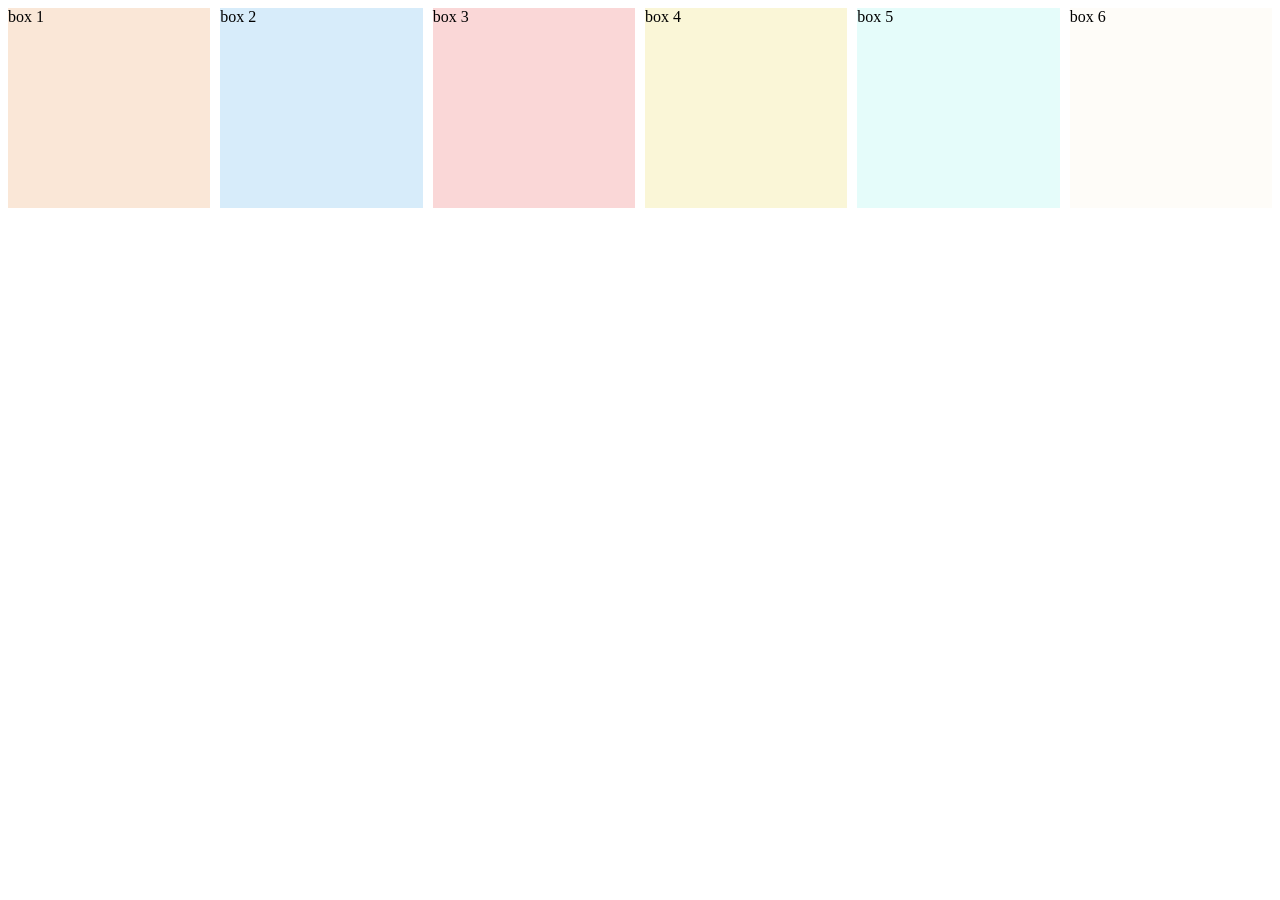
<file: box.html>
<!DOCTYPE html>
<html lang="en">
<head>
    <meta charset="UTF-8">
    <meta name="viewport" content="width=device-width, initial-scale=1.0">
    <title>Document</title>
    <style>
        
    </style>
</head>
<body>
    <div style="display: grid;grid-template-columns: repeat(6,1fr); gap: 10px; height: 200px;">
        <div style="background-color: rgb(250, 231, 215);" >box 1</div>
        <div style="background-color: rgb(215, 236, 250);" >box 2</div>
        <div style="background-color: rgb(250, 215, 215);" >box 3</div>
        <div style="background-color: rgb(250, 246, 215);" >box 4</div>
        <div style="background-color: rgba(215, 250, 247, 0.651);" >box 5</div>
        <div style="background-color: rgba(250, 235, 215, 0.185);" >box 6</div>
    </div>
</body>
</html>
</file>
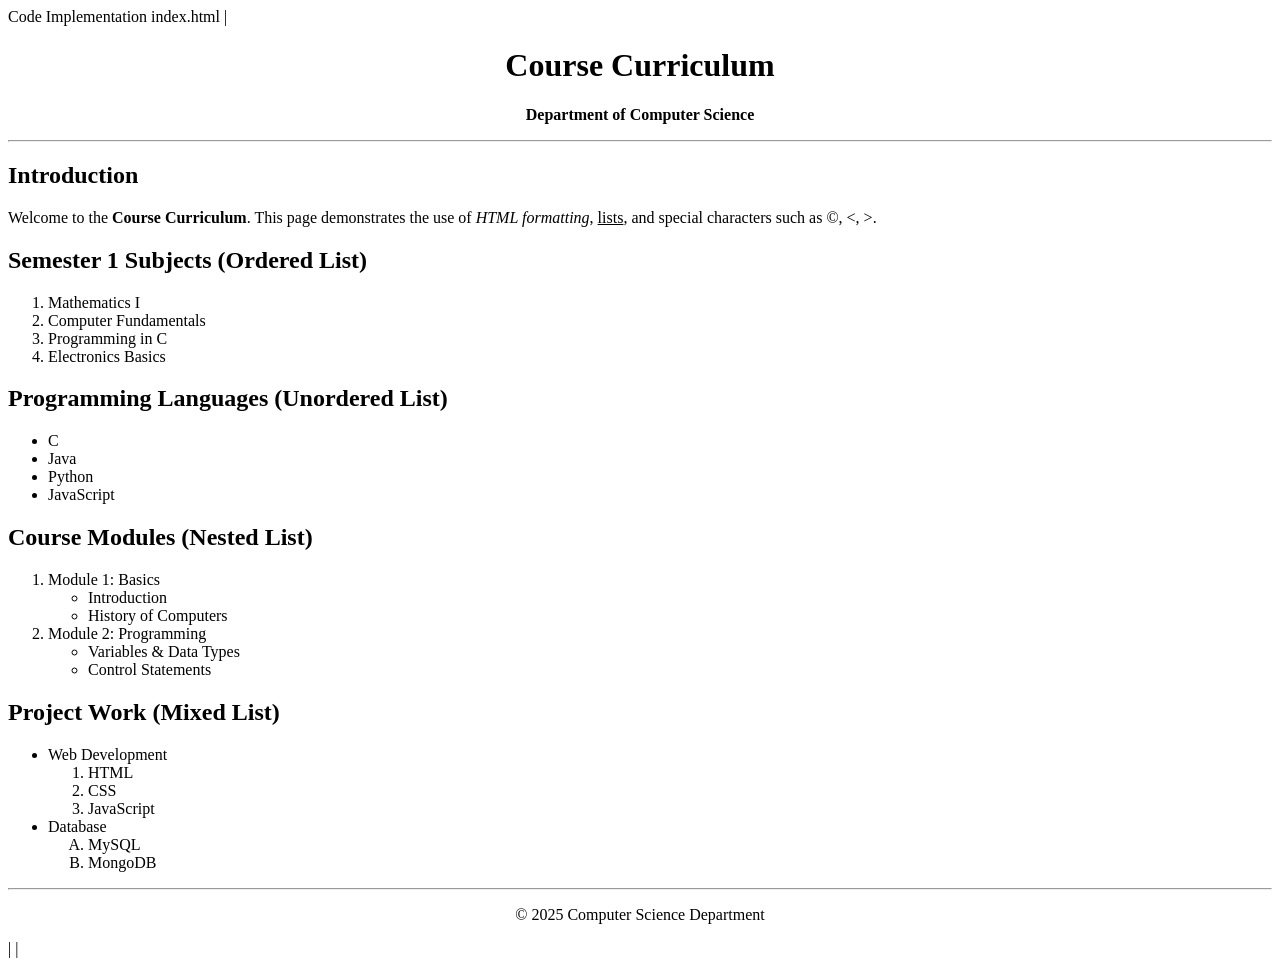
<file: firstprogramm.html>
Code Implementation
index.html
<!DOCTYPE html>
<html>
|<head>
<title>Course Curriculum</title>
</head>
<body>
<!-- Heading -->
<h1 align="center">Course Curriculum</h1>
<p align="center"><b>Department of Computer Science</b></p> <hr>
<!-- Introduction -->
<h2>Introduction</h2>
<p>
Welcome to the <b>Course Curriculum</b>. This page demonstrates the use of <i>HTML formatting</i>, <u>lists</u>, and special characters such as &copy;, &lt;, &gt;. </p>
<!-- Ordered List -->
<h2>Semester 1 Subjects (Ordered List)</h2>
<ol>
<li>Mathematics I</li>
<li>Computer Fundamentals</li>
<li>Programming in C</li>
<li>Electronics Basics</li>
</ol>
<!-- Unordered List -->
<h2>Programming Languages (Unordered List)</h2>
<ul>
<li>C</li>
<li>Java</li>
<li>Python</li>
<li>JavaScript</li>
</ul>
<!-- Description List
<h2>Course Description (Description List)</h2>
<dl>
<dt><b>C Programming</b></dt>
<dd>Learn basics of C language including loops, arrays, and functions.</dd> <dt><b>Java</b></dt>
<dd>Introduction to Object-Oriented Programming concepts.</dd>
</dl>
<!-- Nested List -->
<h2>Course Modules (Nested List)</h2>
<ol>
<li>Module 1: Basics
<ul>
<li>Introduction</li>

<li>History of Computers</li>
</ul>
</li>
<li>Module 2: Programming
<ul>
<li>Variables & Data Types</li>
<li>Control Statements</li>
</ul>
</li>
</ol>
<!-- Mixed List -->
<h2>Project Work (Mixed List)</h2>
<ul>
<li>Web Development
<ol>
<li>HTML</li>
<li>CSS</li>
<li>JavaScript</li>
</ol>
</li>
<li>Database
<ol type="A">
<li>MySQL</li>
<li>MongoDB</li>
</ol>
</li>
</ul>
<!-- Footer -->
<hr>
<p align="center">&copy; 2025 Computer Science Department</p>
|</body>
|</html>
</file>
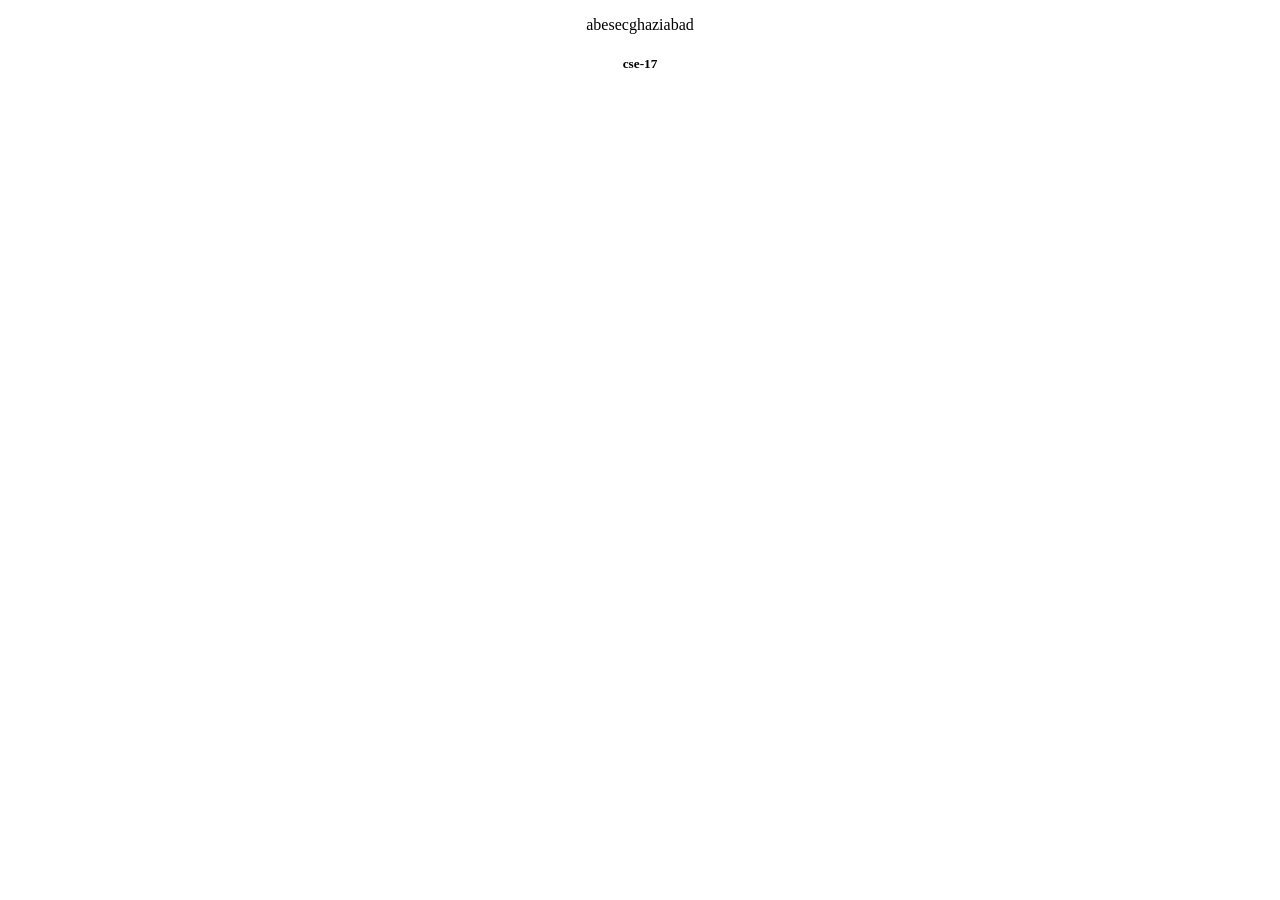
<file: internalcss.html>
<!DOCTYPE html>
<html lang="en">
<head>
    <meta charset="UTF-8">
    <meta name="viewport" content="width=device-width, initial-scale=1.0">
    <title>Document</title>
    <style>
        p{
            text-transform: lowercase;
            text-align: center;
        }
        h5{
            text-transform: lowercase;
            text-align: center;
        }
    </style>
</head>
<body>
    <p>ABESECGhaziabad</p>
    <h5>cse-17</h5>
</body>
</html>
</file>
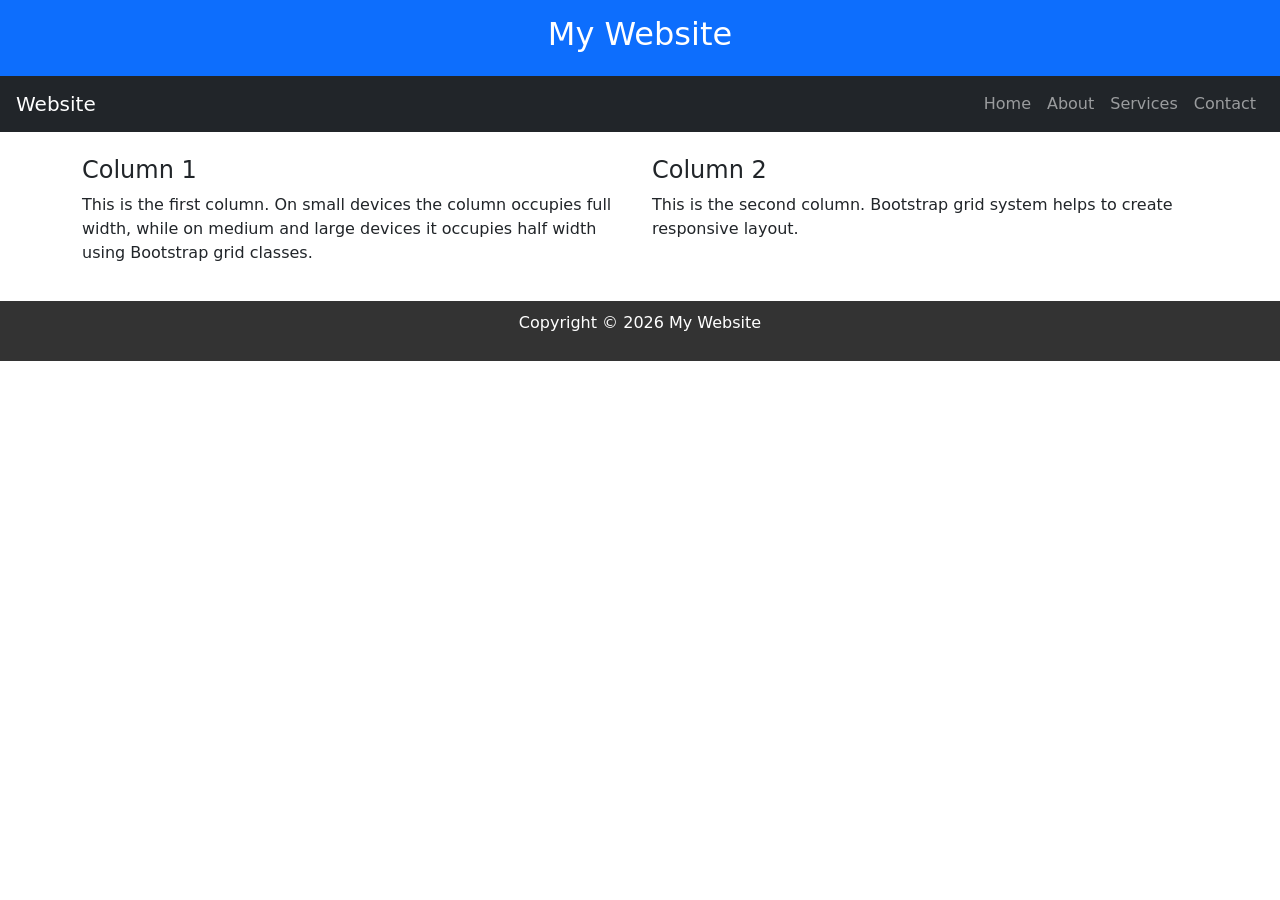
<file: sem2exp1.html>
<!DOCTYPE html>
<html>
<head>
<title>Responsive Web Page using Bootstrap Grid</title>
<meta name="viewport" content="width=device-width, initial-scale=1">
<!-- Bootstrap CSS -->
<link rel="stylesheet" href="https://cdn.jsdelivr.net/npm/bootstrap@5.3.2/dist/css/bootstrap.min.css">
<style>
header{
background-color:#0d6efd;
color:white;
text-align:center;
padding:15px;
}

footer{
background-color:#333;
color:white;
text-align:center;
padding:10px;
margin-top:20px;
}
</style>
</head>
<body>
<!-- Header -->
<header>
<h2>My Website</h2>
</header>
<!-- Navigation -->
<nav class="navbar navbar-dark bg-dark navbar-expand-lg">
<a class="navbar-brand ms-3" href="#">Website</a>
<ul class="navbar-nav ms-auto me-3">
<li class="nav-item">
<a class="nav-link" href="#">Home</a>
</li>

<li class="nav-item">
<a class="nav-link" href="#">About</a>
</li>
<li class="nav-item">
<a class="nav-link" href="#">Services</a>
</li>
<li class="nav-item">
<a class="nav-link" href="#">Contact</a>
</li>
</ul>
</nav>
<!-- Content -->
<div class="container mt-4">
<div class="row">
<div class="col-md-6 col-sm-12">
<h4>Column 1</h4>
<p>
This is the first column.
On small devices the column occupies full width, while on medium and large devices it occupies half width using Bootstrap grid classes. </p>
</div>
<div class="col-md-6 col-sm-12">
<h4>Column 2</h4>
<p>
This is the second column.
Bootstrap grid system helps to create responsive layout.
</p>
</div>
</div>
</div>
<!-- Footer -->
<footer>
<p>Copyright © 2026 My Website</p>
</footer>
</body>
</html>
</file>
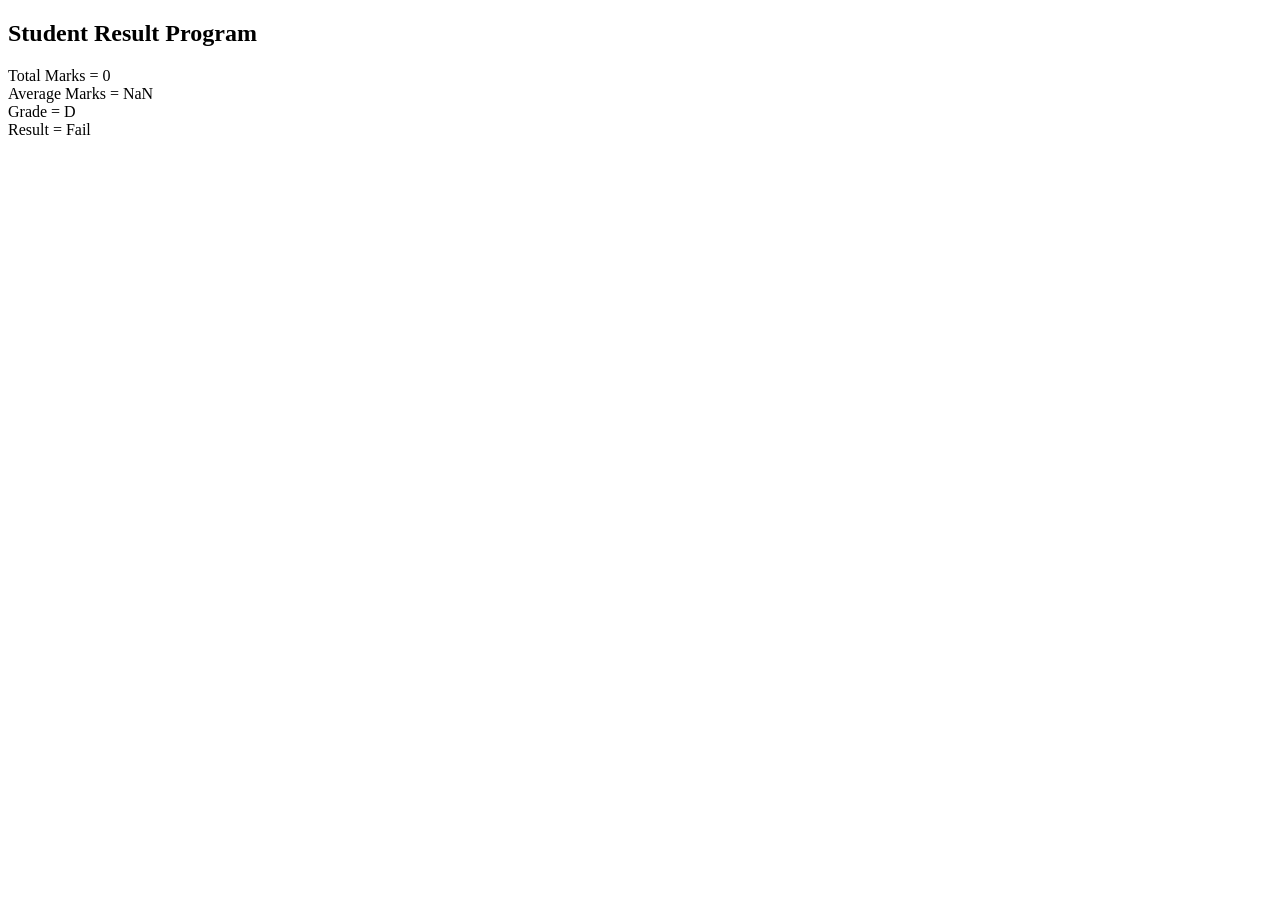
<file: sem2exp4.html>
<!doctype html>
<html>
<head>
<title>Student Result</title>
</head>
<body>
<h2>Student Result Program</h2>
<script>
var subjects = prompt("Enter number of subjects");
var total = 0;
for (var i = 1; i <= subjects; i++) {
var marks = prompt("Enter marks of subject " + i);
total = total + Number(marks);
}
var average = total / subjects;
var grade;
var result;
if (average >= 60) {
grade = "A";
result = "Pass";
} else if (average >= 50) {
grade = "B";
result = "Pass";
} else if (average >= 40) {
grade = "C";
result = "Pass";
} else {
grade = "D";
result = "Fail";
}
document.write("Total Marks = " + total);
document.write("<br>");
document.write("Average Marks = " + average);
document.write("<br>");
document.write("Grade = " + grade);
document.write("<br>");
document.write("Result = " + result);
</script>
</body>
</html>
</file>
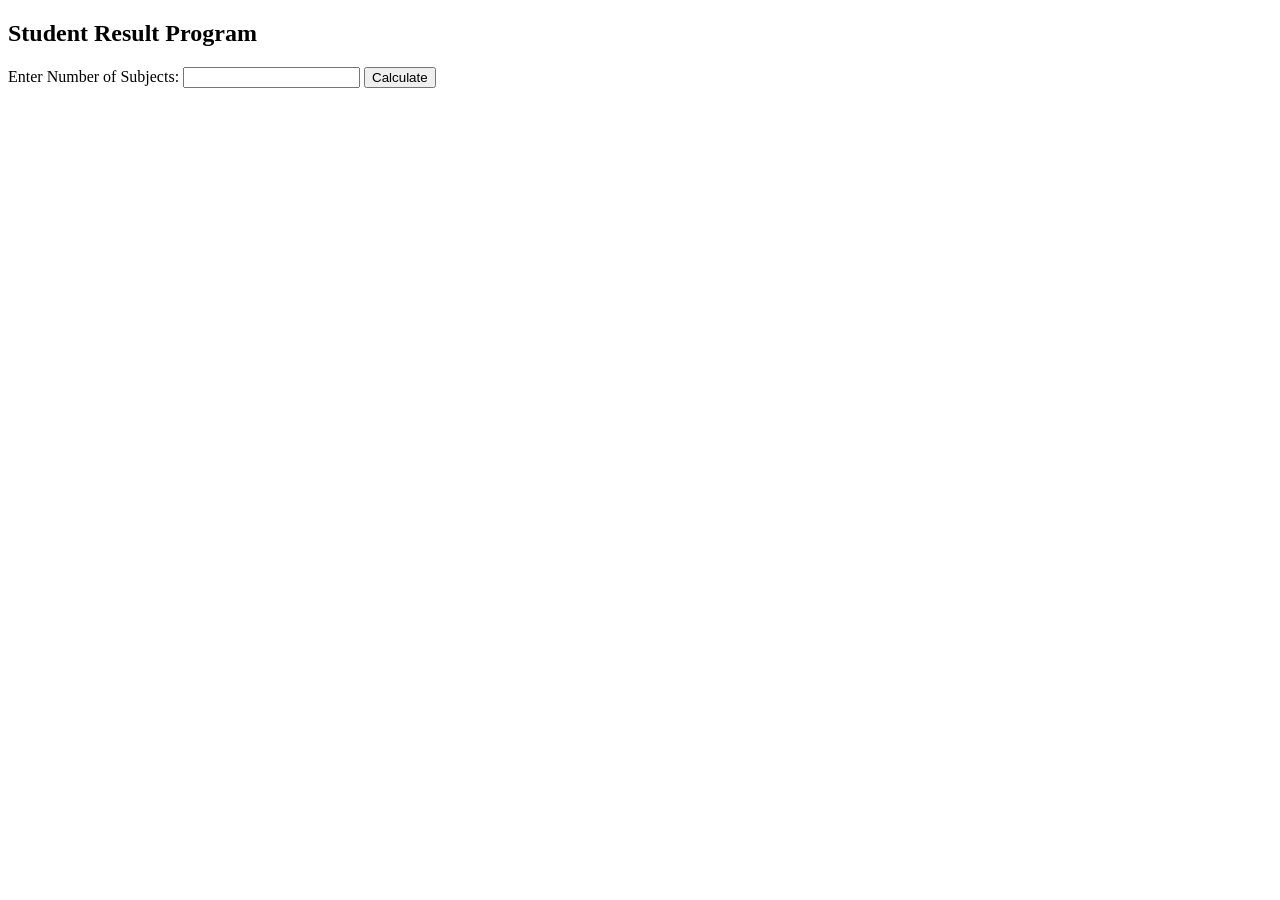
<file: sem2exp4method2.html>
<!DOCTYPE html>
<html>
<head>
<title>Student Result</title>
</head>
<body>
<h2>Student Result Program</h2>
Enter Number of Subjects:
<input type="number" id="sub">
<button onclick="result()">Calculate</button>
<p id="output"></p>
<script>
function result(){
var subjects = document.getElementById("sub").value;
var total = 0;
for(var i=1; i<=subjects; i++)
{
var marks = prompt("Enter marks of subject " + i);
total = total + Number(marks);
}
var average = total / subjects;
var grade;
if(average >= 60)
{
grade = "A";
}
else if(average >= 50)
{
grade = "B";
}
else if(average >= 40)
{
grade = "C";
}
else
{
grade = "Fail";
}
document.getElementById("output").innerHTML =
"Total Marks = " + total + "<br>" +
"Average Marks = " + average + "<br>" +
"Grade = " + grade;
}
</script>
</body>
</html>
</file>
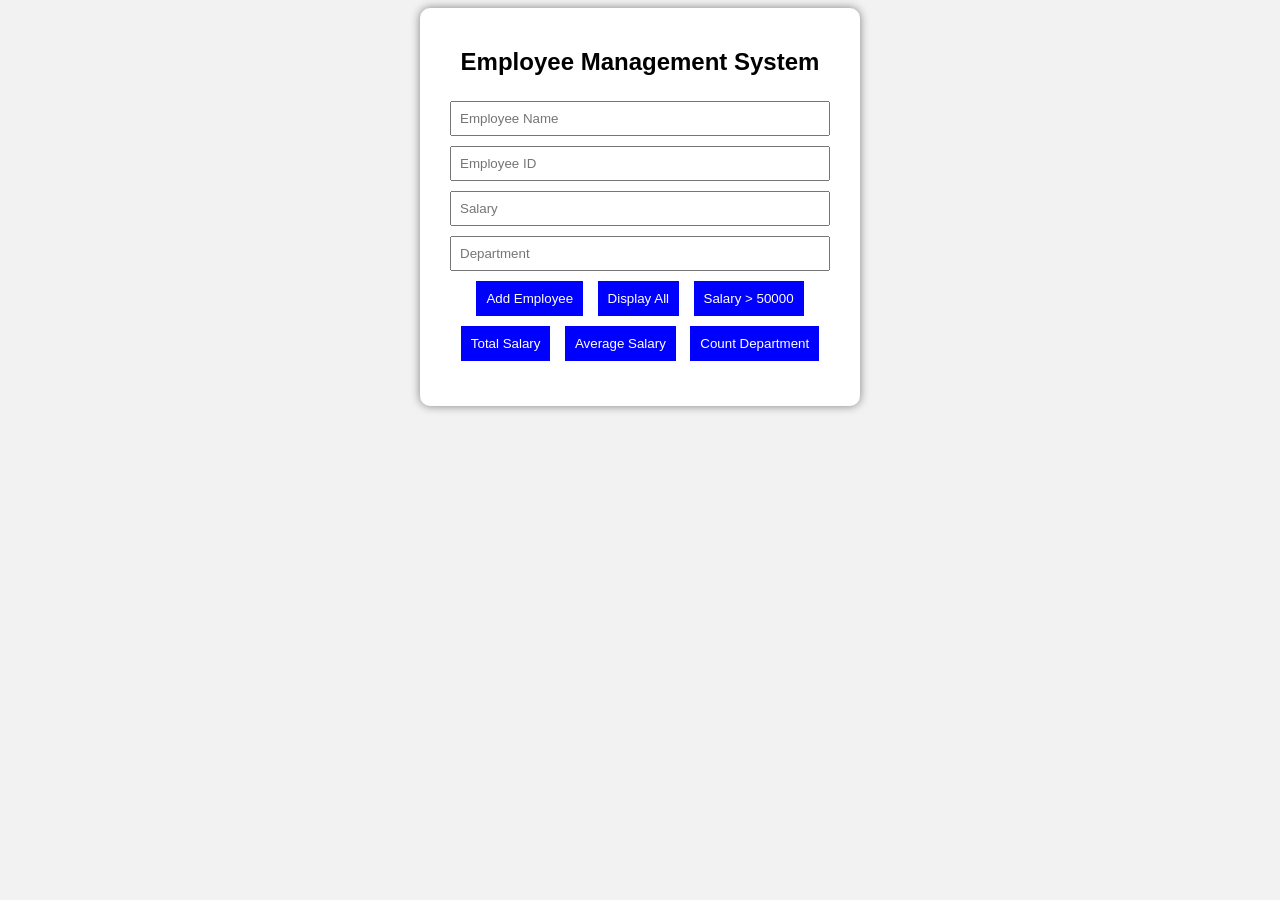
<file: sem2exp5.html>
<!DOCTYPE html>
<html>
<head>
<title>Employee Management</title>
<style>
body{
font-family: Arial;
background:#f2f2f2;
text-align:center;
}
.container{
width:400px;
margin:auto;
background:white;
padding:20px;
border-radius:10px;
box-shadow:0px 0px 10px gray;
}
input{
width:90%;
padding:8px;
margin:5px;
}
button{
padding:10px;
margin:5px;
background:blue;
color:white;
border:none;
cursor:pointer;
}
#result{
margin-top:20px;
text-align:left;
}
</style>
</head>
<body>
<div class="container">
<h2>Employee Management System</h2>
<input type="text" id="name" placeholder="Employee Name">
<input type="text" id="id" placeholder="Employee ID">
<input type="number" id="salary" placeholder="Salary">
<input type="text" id="dept" placeholder="Department">
<br>
<button onclick="addEmployee()">Add Employee</button>
<button onclick="displayEmployees()">Display All</button>
<button onclick="filterSalary()">Salary > 50000</button>
<button onclick="totalSalary()">Total Salary</button>
<button onclick="averageSalary()">Average Salary</button>
<button onclick="countDepartment()">Count Department</button>
<div id="result"></div>

</div>
<script>
let employees = [];
function addEmployee(){
let name=document.getElementById("name").value;
let id=document.getElementById("id").value;
let salary=parseInt(document.getElementById("salary").value);
let dept=document.getElementById("dept").value;
let emp={
name:name,
id:id,
salary:salary,
department:dept
};
employees.push(emp);
alert("Employee Added");
}
function displayEmployees(){
let output="";
for(let emp of employees){
output+=emp.name+" | "+emp.id+" | "+emp.salary+" | "+emp.department+"<br>";
}
document.getElementById("result").innerHTML=output;
}
function filterSalary(){
let filtered=employees.filter(e=>e.salary>50000);

let output="";
for(let emp of filtered){
output+=emp.name+" | "+emp.salary+"<br>";
}
document.getElementById("result").innerHTML=output;
}
function totalSalary(){
let total=0;
for(let emp of employees){
total+=emp.salary;
}
document.getElementById("result").innerHTML="Total Salary = "+total;
}
function averageSalary(){
let total=0;
for(let emp of employees){
total+=emp.salary;
}
let avg=total/employees.length;
document.getElementById("result").innerHTML="Average Salary = "+avg;
}
function countDepartment(){
let dept=prompt("Enter Department Name");
let count=0;
for(let emp of employees){
if(emp.department==dept){
count++;
}
}
document.getElementById("result").innerHTML="Employees in "+dept+" = "+count;
}
</script>
</body>
</html>
</file>
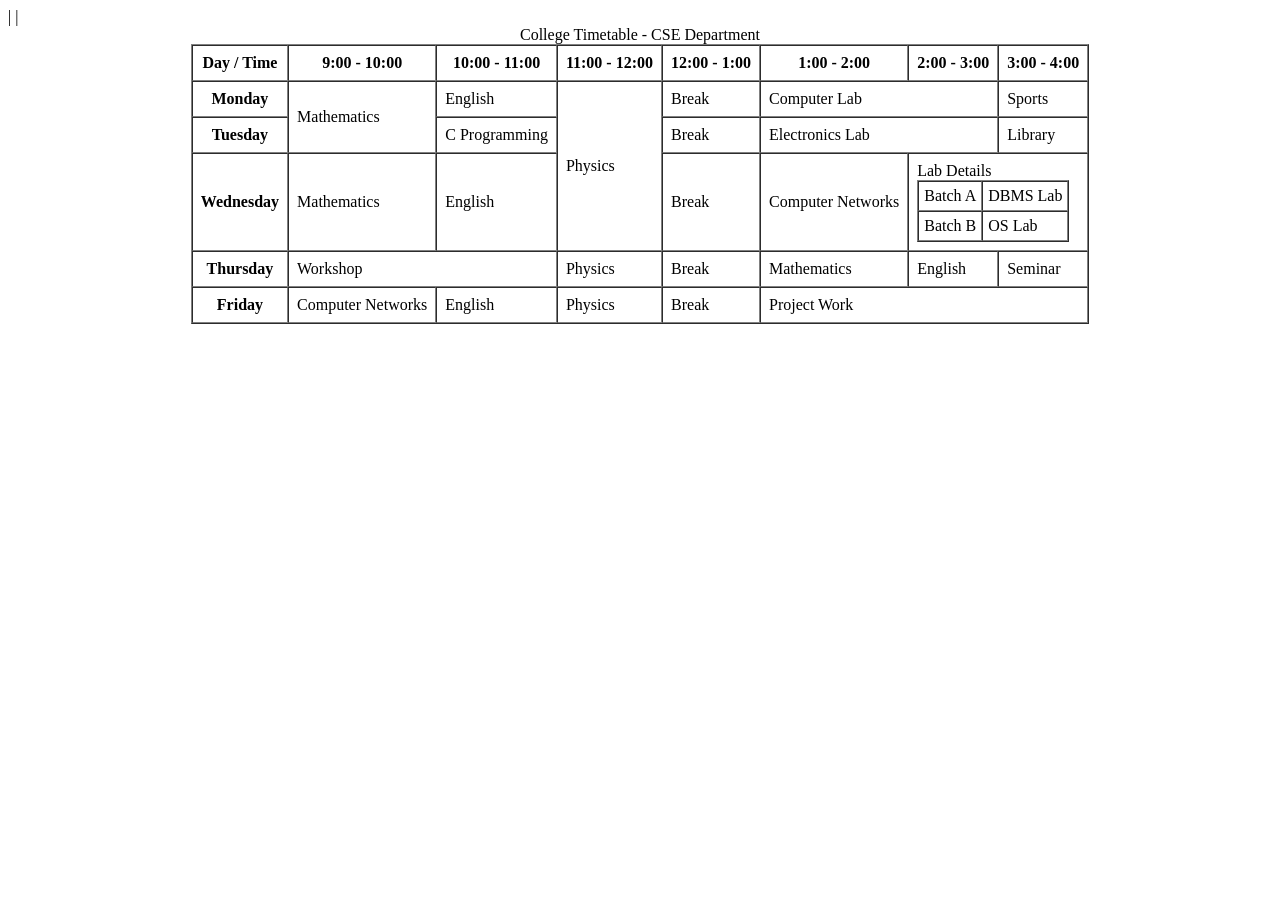
<file: thirdprogramm.html>
<!DOCTYPE html>
<html>
|<head>
<title>College Timetable</title>
|</head>
<body>
<table border="1" align="center" cellpadding="8" cellspacing="0"> <caption>College Timetable - CSE Department</caption>
<tr>
<th>Day / Time</th>
<th>9:00 - 10:00</th>
<th>10:00 - 11:00</th>
<th>11:00 - 12:00</th>
<th>12:00 - 1:00</th>
<th>1:00 - 2:00</th>
<th>2:00 - 3:00</th>
<th>3:00 - 4:00</th>
</tr>
<th>Monday</th>
<td rowspan="2">Mathematics</td>
<td>English</td>
<td rowspan="3">Physics</td>
<td>Break</td>
<td colspan="2">Computer Lab</td>
<td>Sports</td>
</tr>
<th>Tuesday</th>
<td>C Programming</td>
<td>Break</td>
<td colspan="2">Electronics Lab</td>
<td>Library</td>
</tr>
<tr>
<th>Wednesday</th>
<td>Mathematics</td>
<td>English</td> <td>Break</td>
<td>Computer Networks</td>
<td colspan="2">
<!-- Nested Table Example -->
<table border="1" cellpadding="5" cellspacing="0 <tr><th colspan="2">Lab Details</th></tr>
<tr><td>Batch A</td><td>DBMS Lab</td></tr> <tr><td>Batch B</td><td>OS Lab</td></tr>
</table>
</td>
</tr>
<tr>
<th>Thursday</th>
<td colspan="2">Workshop</td>
<td>Physics</td>
<td>Break</td>
<td>Mathematics</td>
<td>English</td>
<td>Seminar</td>
</tr>
<th>Friday</th>
<td>Computer Networks</td>
<td>English</td>
<td>Physics</td>
<td>Break</td>
<td colspan="3">Project Work</td>
</tr>
</table>
</body> </html>
</file>
